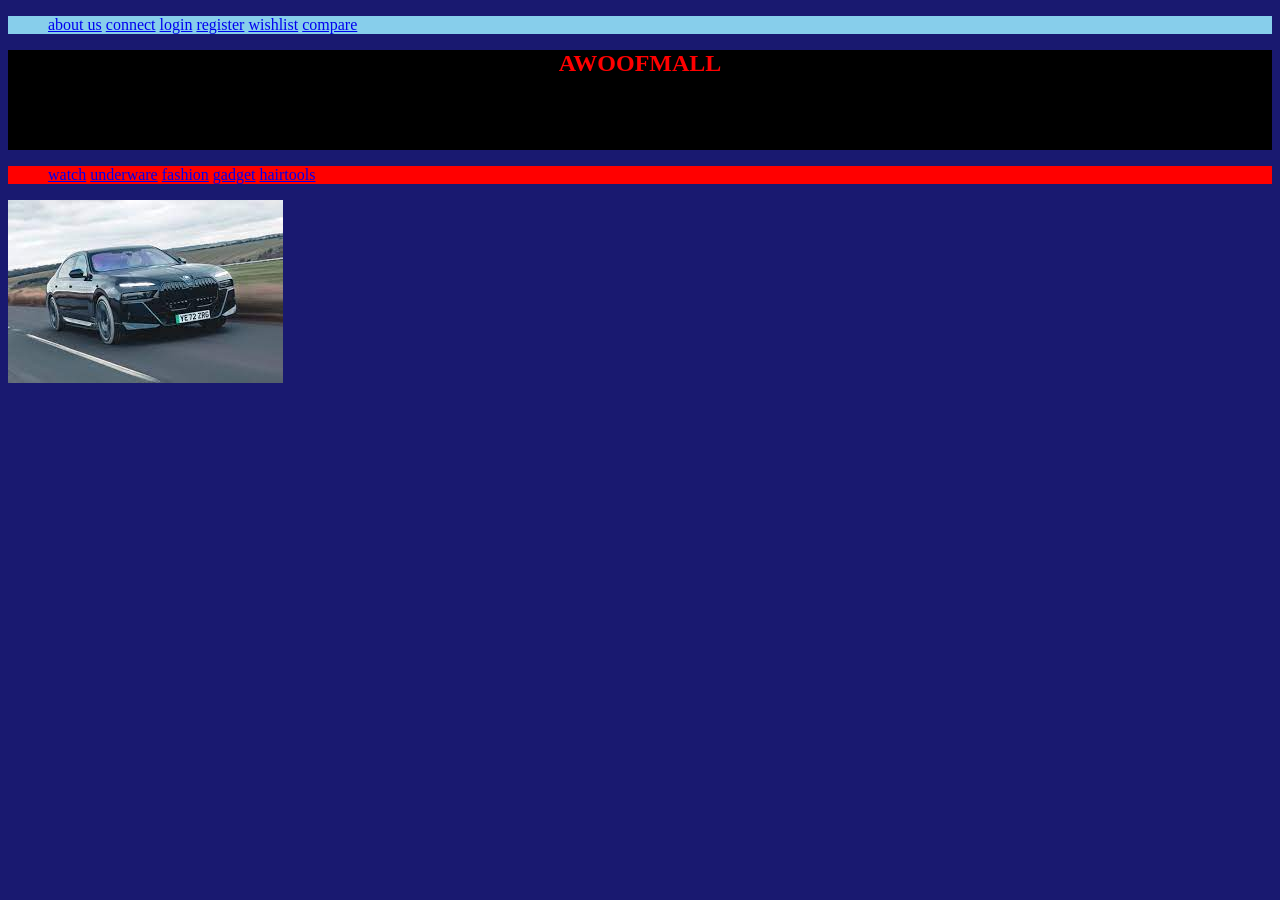
<file: index.html>
<!DOCTYPE html>
<html lang="en">
  <head>
    <!-- this link is to link my css and html -->
    <link rel="stylesheet" href="index.css" />
    <meta charset="UTF-8" />
    <meta name="viewport" content="width=device-width, initial-scale=1.0" />
    <title>index</title>
  </head>
  <body>
    <header>
     <ol>
        <a href="about us.html">about us</a>
        <a href="connect.html">connect</a>
        <a href="login.html">login</a>
        <a href="register.html">register</a>
        <a href="wishlist.html">wishlist</a>
        <a href="compare.html">compare</a>
     </ol>
    </header>

    <h2>AWOOFMALL</h2>
<section>
    <ol>
        <a href="watch.html">watch</a>
        <a href="underware.html">underware</a>
        <a href="fashion.html">fashion</a>
        <a href="gadget.html">gadget</a>
        <a href="hairtools.html">hairtools</a>
        </ol>
</section>

    <img src="my image.jpg" alt="">

  </body>
</html>

<!-- my css code price staat from here -->
</file>
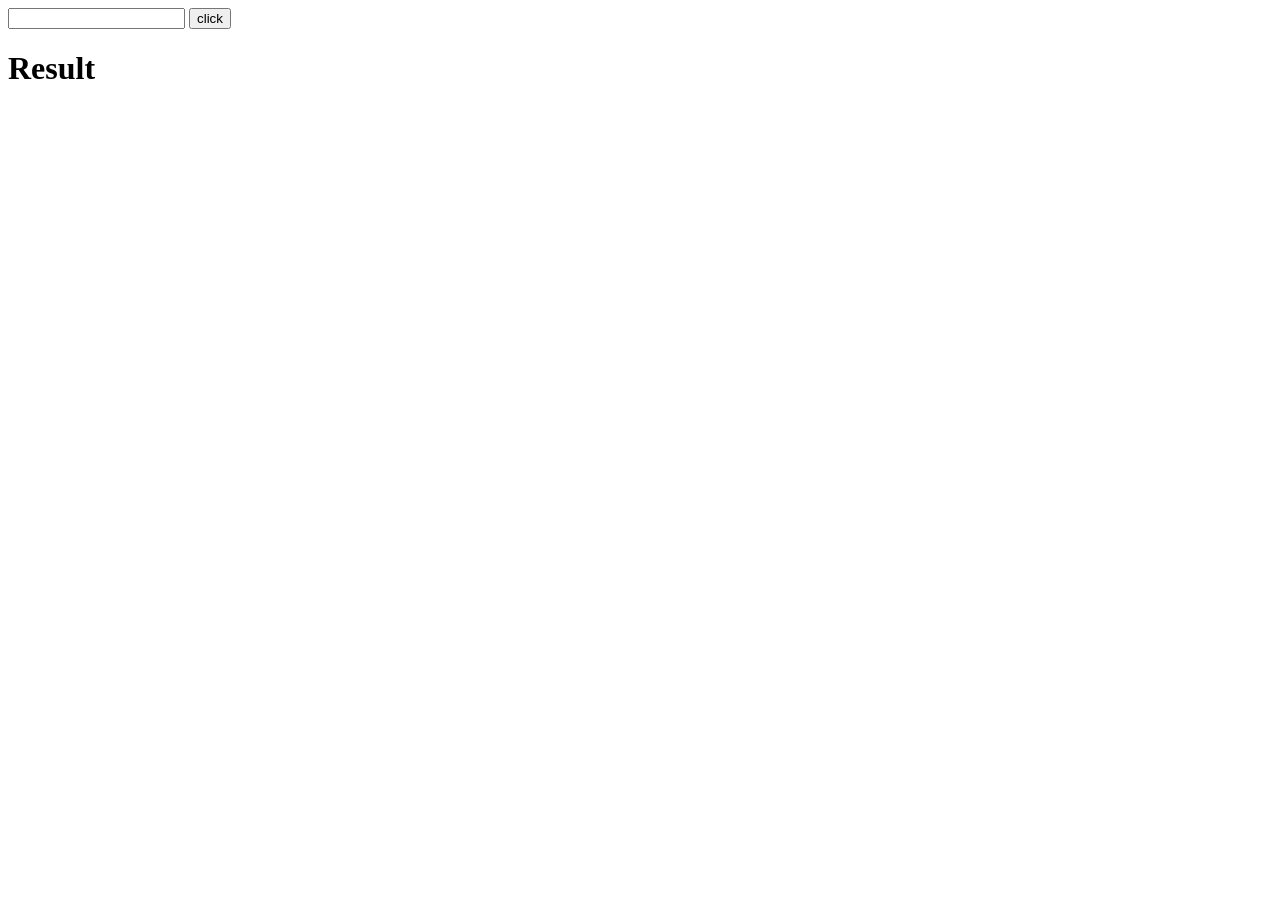
<file: Temperature converter in js/index.html>
<!DOCTYPE html>
<html lang="en">
<head>
    <meta charset="UTF-8">
    <meta name="viewport" content="width=device-width, initial-scale=1.0">
    <title>Document</title>
</head>
<body>
   <input type="text" name=" value" id="inp"> 
   <button type="button" id="btn">click</button>
   <h1 id="talkout">Result</h1>





    <script src="app.js"></script>
</body>
</html>
</file>
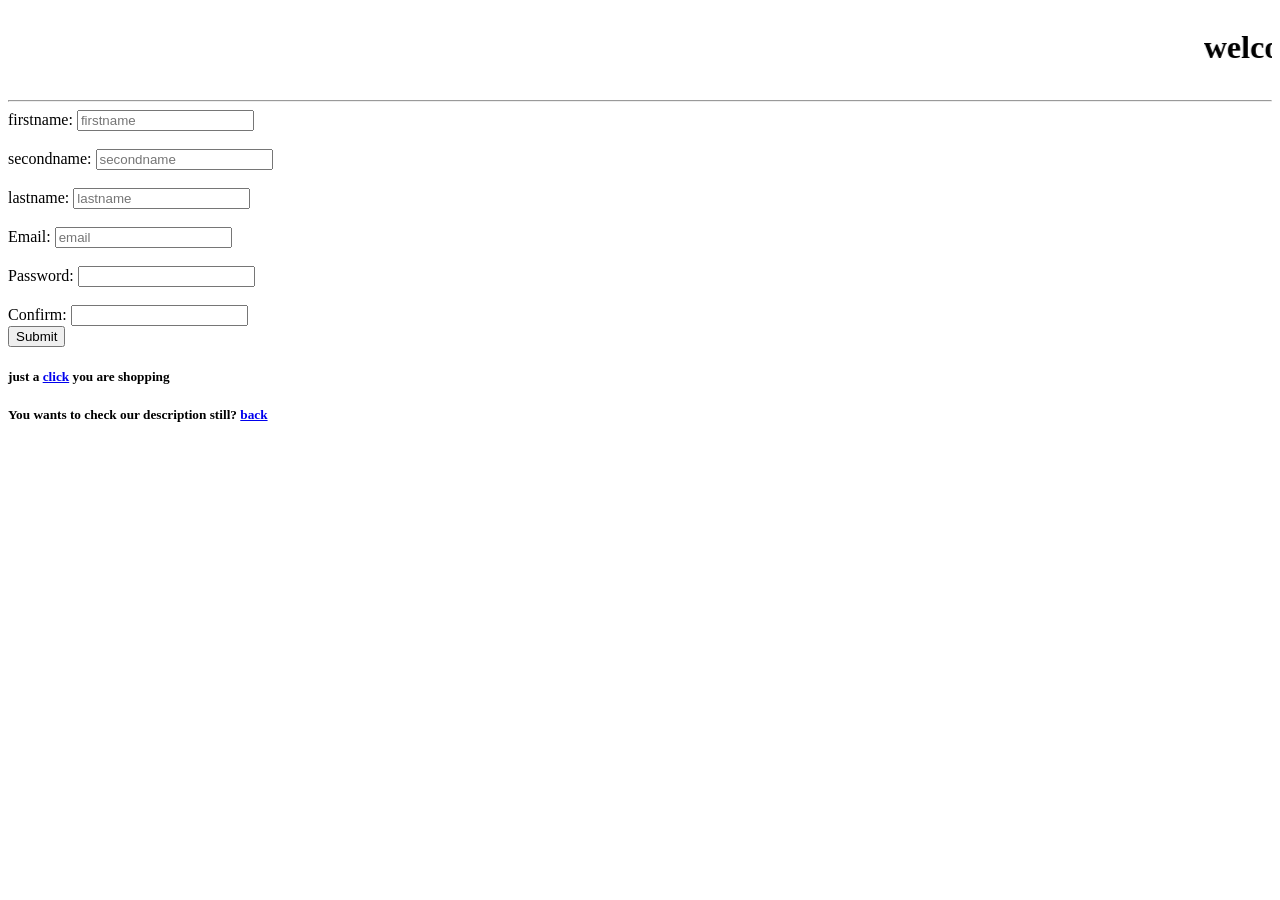
<file: about us.html>
<!DOCTYPE html>
<html lang="en">
<head>
    <meta charset="UTF-8">
    <meta name="viewport" content="width=device-width, initial-scale=1.0">
    <title>Document</title>
</head>
<body>
    <!-- this is just the movement of the text -->
    <marquee behavior="blink" direction="center"><h1>welcome to KEM shopping mall</h1></marquee>
    <hr>

    <form action="">
        firstname: <input type="text" id="firstname" placeholder="firstname"> 
        <br> <br>
        secondname: <input type="text" id="secondname" placeholder="secondname"> 
        <br> <br>
        lastname: <input type="text" id="lastname" placeholder="lastname"> 
        <br> <br>
       Email: <input type="email"  id="email" placeholder="email" required>
       <br> <br>
       Password: <input type="password" id="password" required>
       <br></br>
       Confirm: <input type="password" id="password" required>
       <br>
       <input type="submit" name="" id="submit">
       <h5>just a <a href="product.html">click</a> you are shopping</h5>
       <h5>You wants to check our description still? <a href="index.html">back</a></h5>
    </form>
  


    
</body>
</html>
</file>
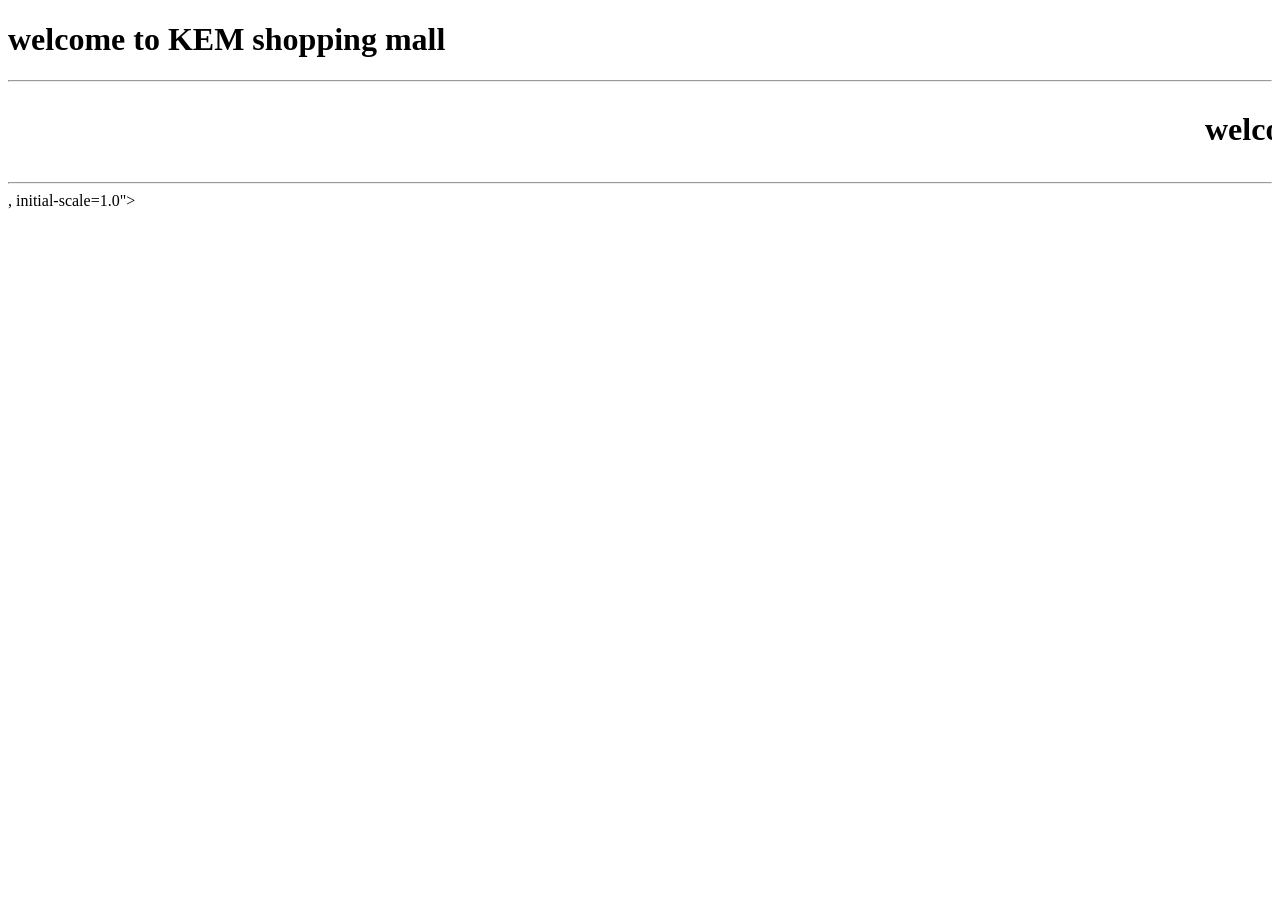
<file: compare.html>
<!DOCTYPE html>
<html lang="en">
<head>
    <meta charset="UTF-8">
    <meta name="viewport" content="width=<marquee behavior="blink" direction="center"><h1>welcome to KEM shopping mall</h1></marquee>
    <hr><marquee behavior="blink" direction="center"><h1>welcome to KEM shopping mall</h1></marquee>
    <hr>, initial-scale=1.0">
    <title>Document</title>
</head>
<body>
    
</body>
</html>
</file>
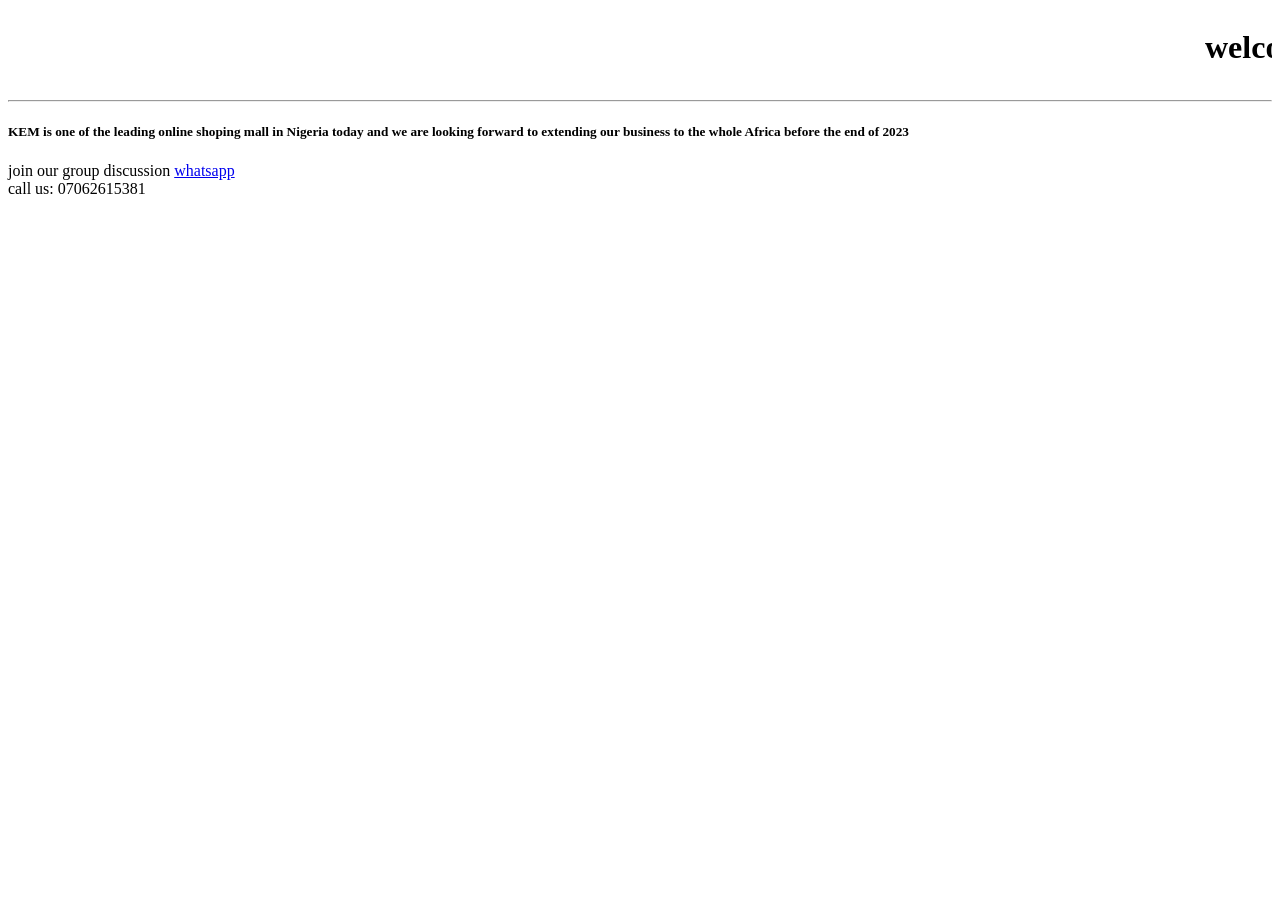
<file: connect.html>
<!DOCTYPE html>
<html lang="en">
  <head>
    <meta charset="UTF-8" />
    <meta name="viewport" content="width=device-width, initial-scale=1.0" />
    <title>Document</title>
  </head>
  <body>
    <marquee behavior="blink" direction="center" ><h1>welcome to KEM shopping mall</h1></marquee >

    <hr />
    <h5>
      KEM is one of the leading online shoping mall in Nigeria today and we are
      looking forward to extending our business to the whole Africa before the end
      of 2023
    </h5>

    join our group discussion <a href="https://chat.whatsapp.com/LXWPrOwNzwO7oTPXQaoajw">whatsapp</a> <br>
    
    call us: 07062615381

  </body>
</html>
</file>
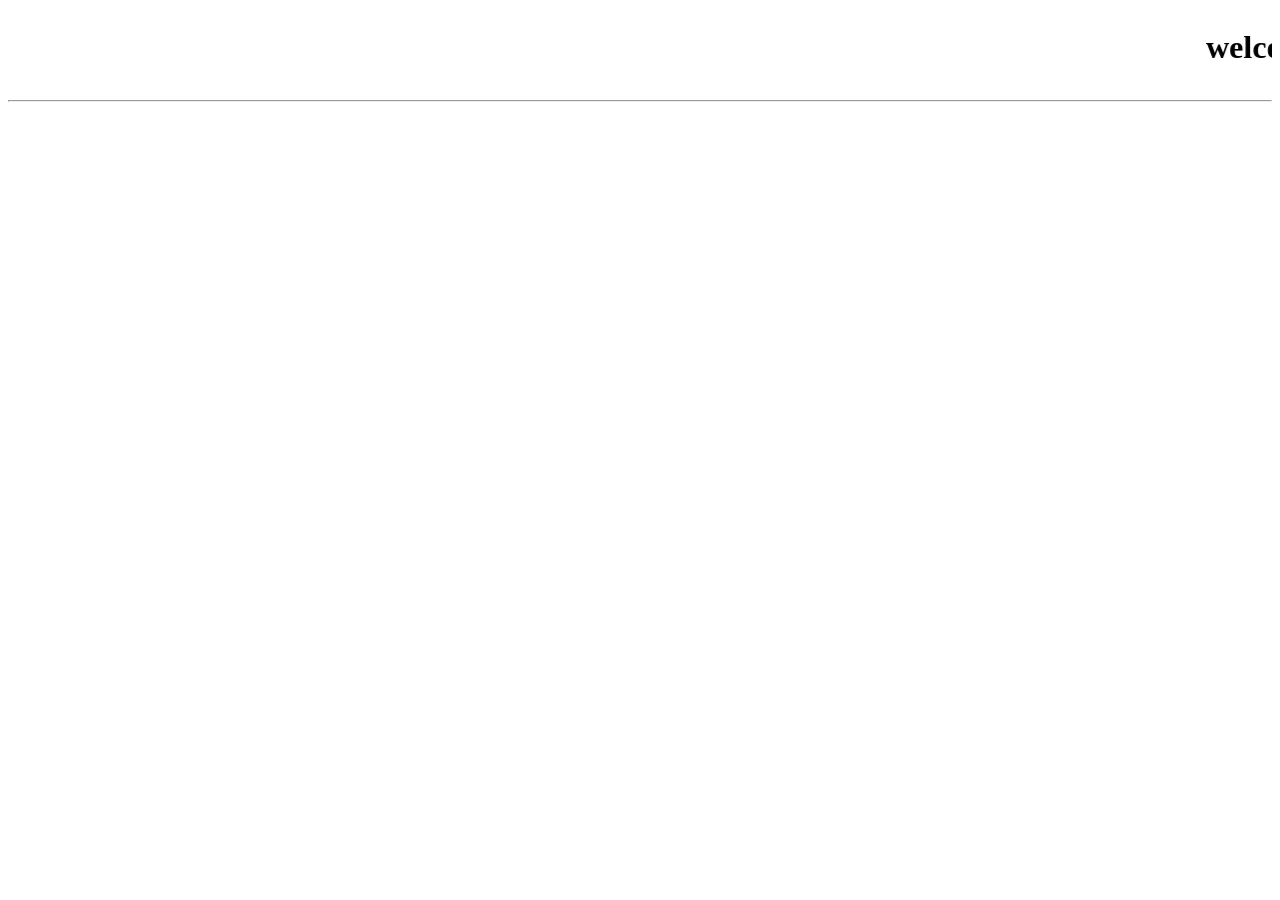
<file: login.html>
<!DOCTYPE html>
<html lang="en">
<head>
    <meta charset="UTF-8">
    <meta name="viewport" content="width=device-width, initial-scale=1.0">
    <title>Document</title>
</head>
<body>
    <marquee behavior="blink" direction="center"><h1>welcome to KEM shopping mall</h1></marquee>
    <hr> 
</body>
</html>
</file>
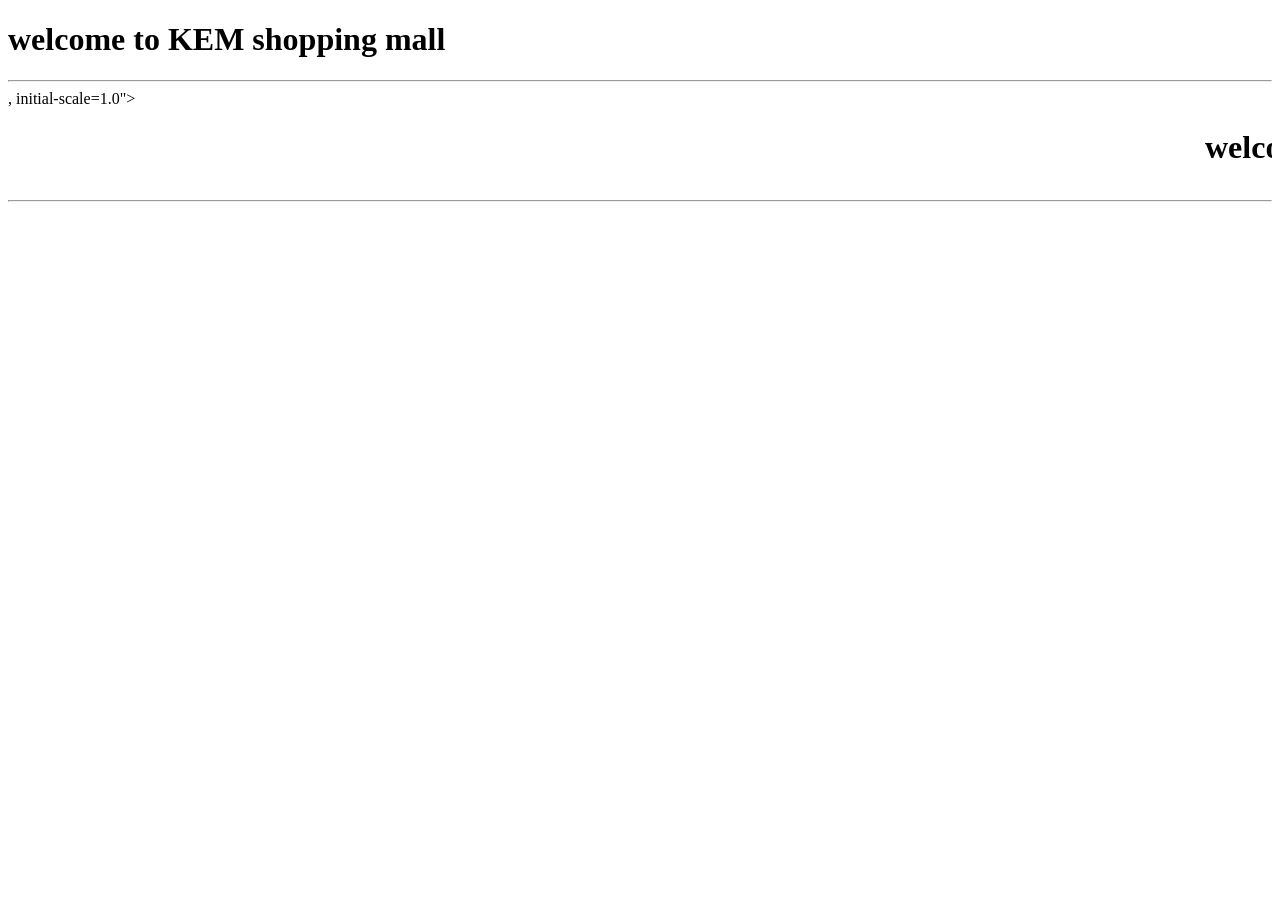
<file: register.html>
<!DOCTYPE html>
<html lang="en">
<head>
    <meta charset="UTF-8">
    <meta name="viewport" content="width=<marquee behavior="blink" direction="center"><h1>welcome to KEM shopping mall</h1></marquee>
    <hr>, initial-scale=1.0">
    <title>Document</title>
</head>
<body>
    <marquee behavior="blink" direction="center"><h1>welcome to KEM shopping mall</h1></marquee>
    <hr>
</body>
</html>
</file>
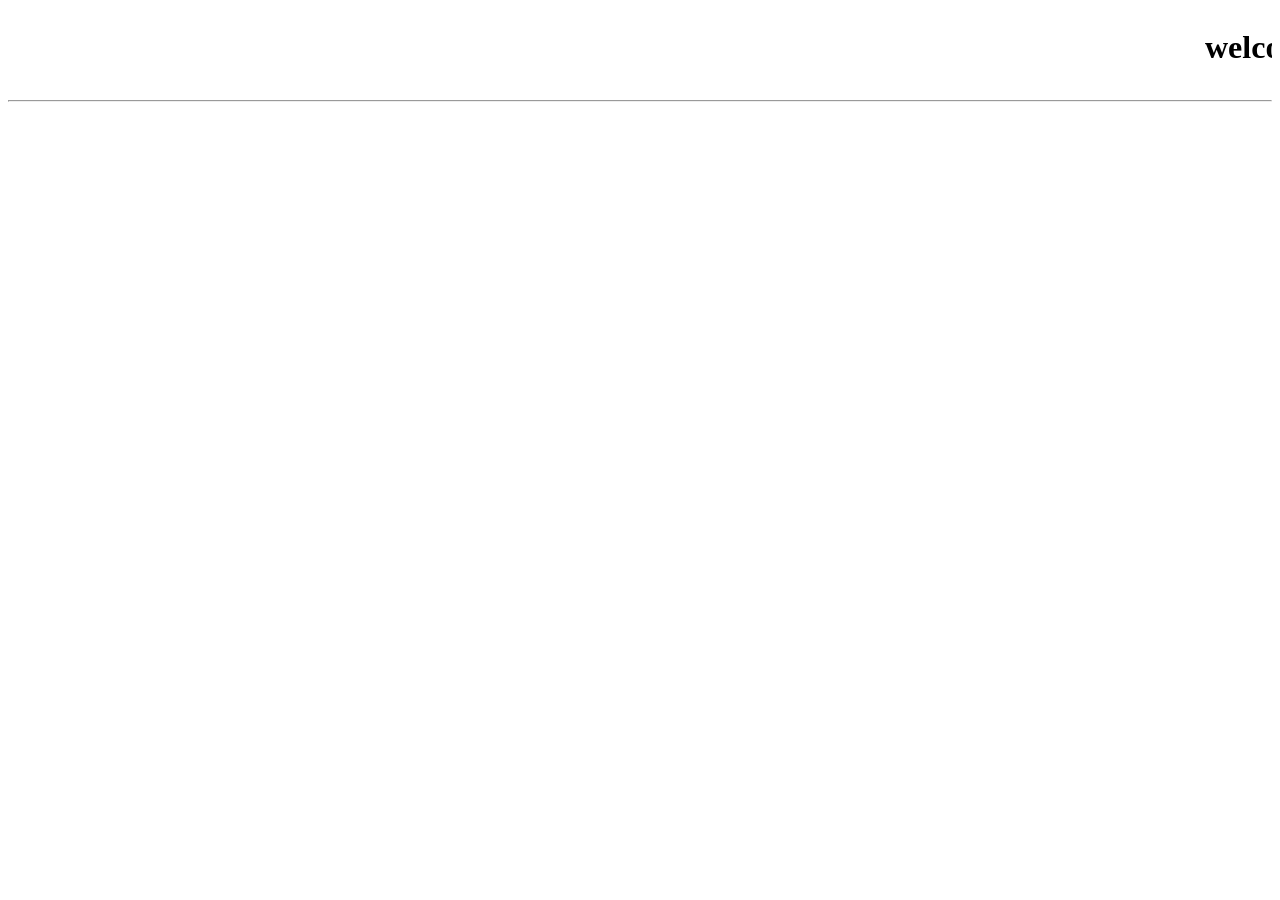
<file: wishlist.html>
<!DOCTYPE html>
<html lang="en">
<head>
    <meta charset="UTF-8">
    <meta name="viewport" content="width=device-width, initial-scale=1.0">
    <title>Document</title>
</head>
<body>
    <marquee behavior="blink" direction="center"><h1>welcome to KEM shopping mall</h1></marquee>
    <hr>
</body>
</html>
</file>
<file: index.css>
body{
    width: auto;
    background-color: midnightblue;
    image-rendering: auto;
}


header{
    background-color:skyblue; 

}


h2 {
    color: red; 
    text-align: center;
    margin: 0;
    background-color: black;
    width: auto;
    height: 100px;
    
}

section{
    background-color: red;
    text-emphasis-color: white;
}
</file>
